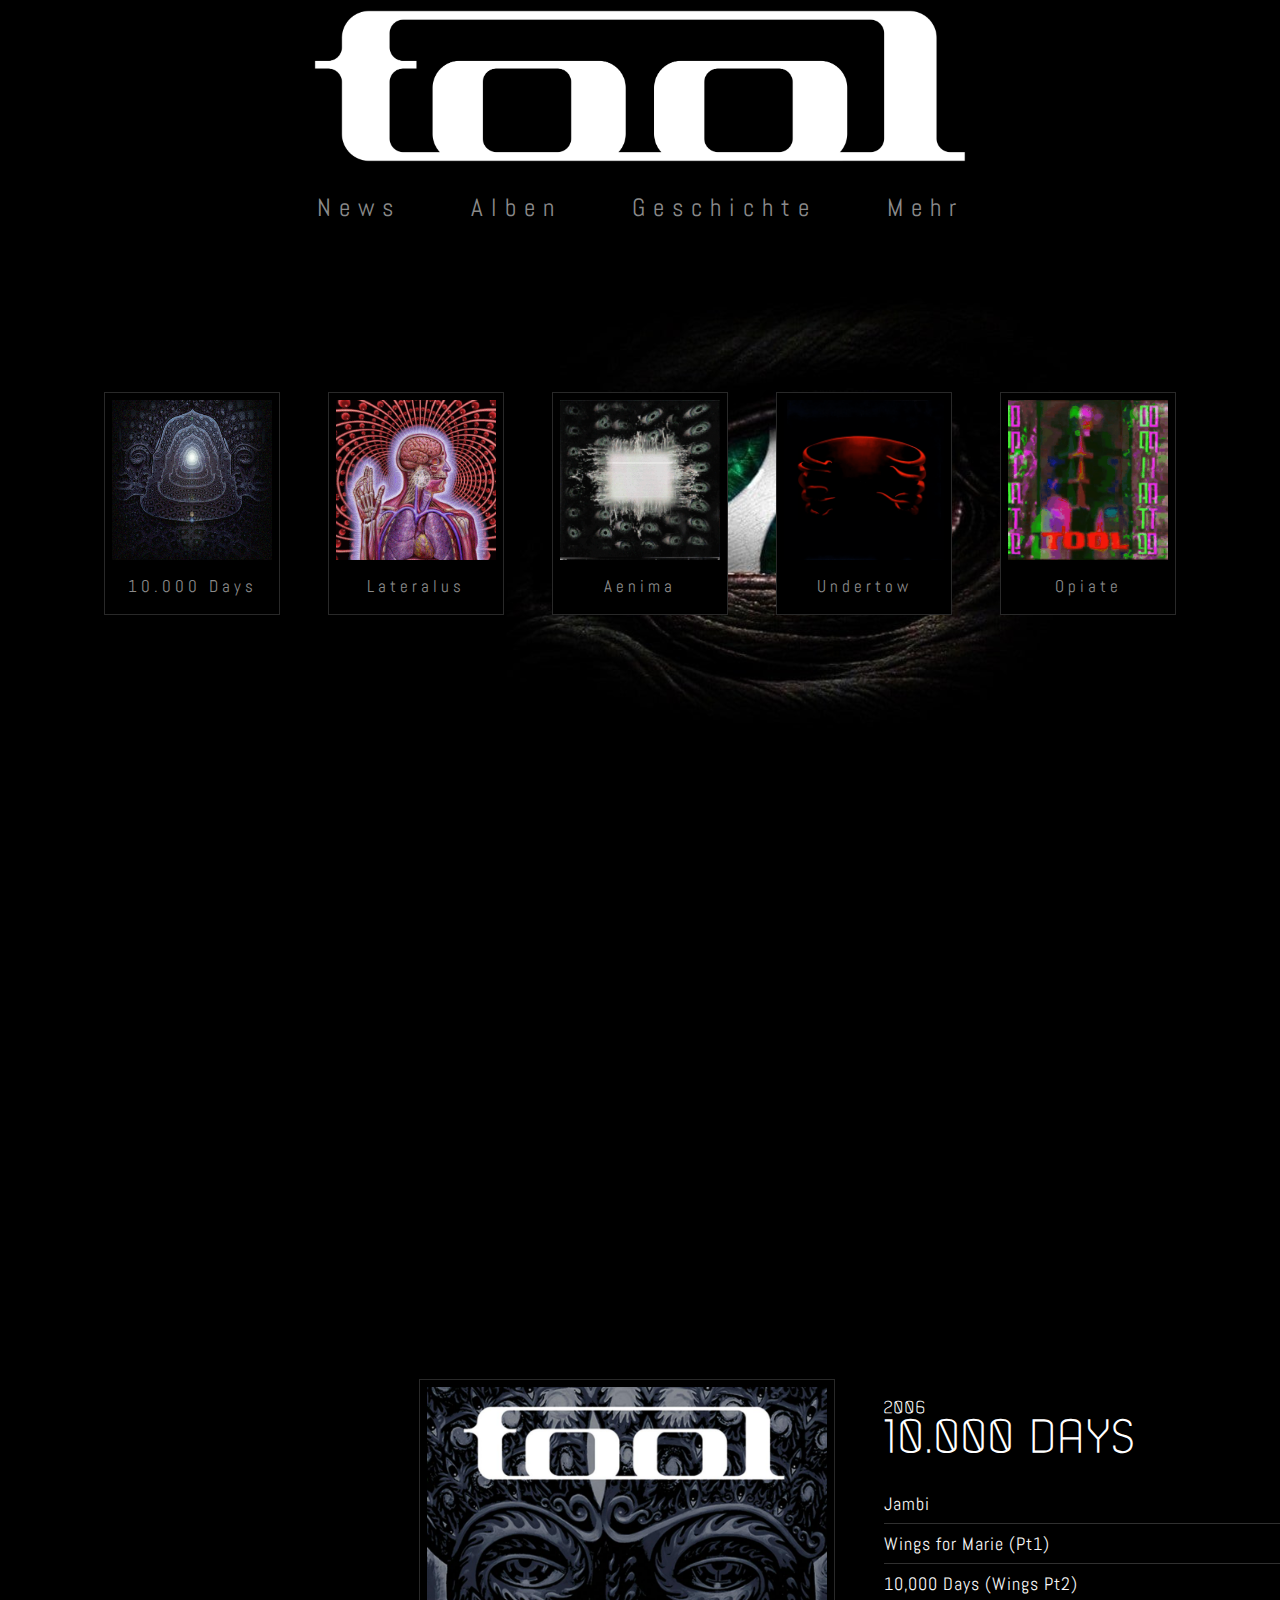
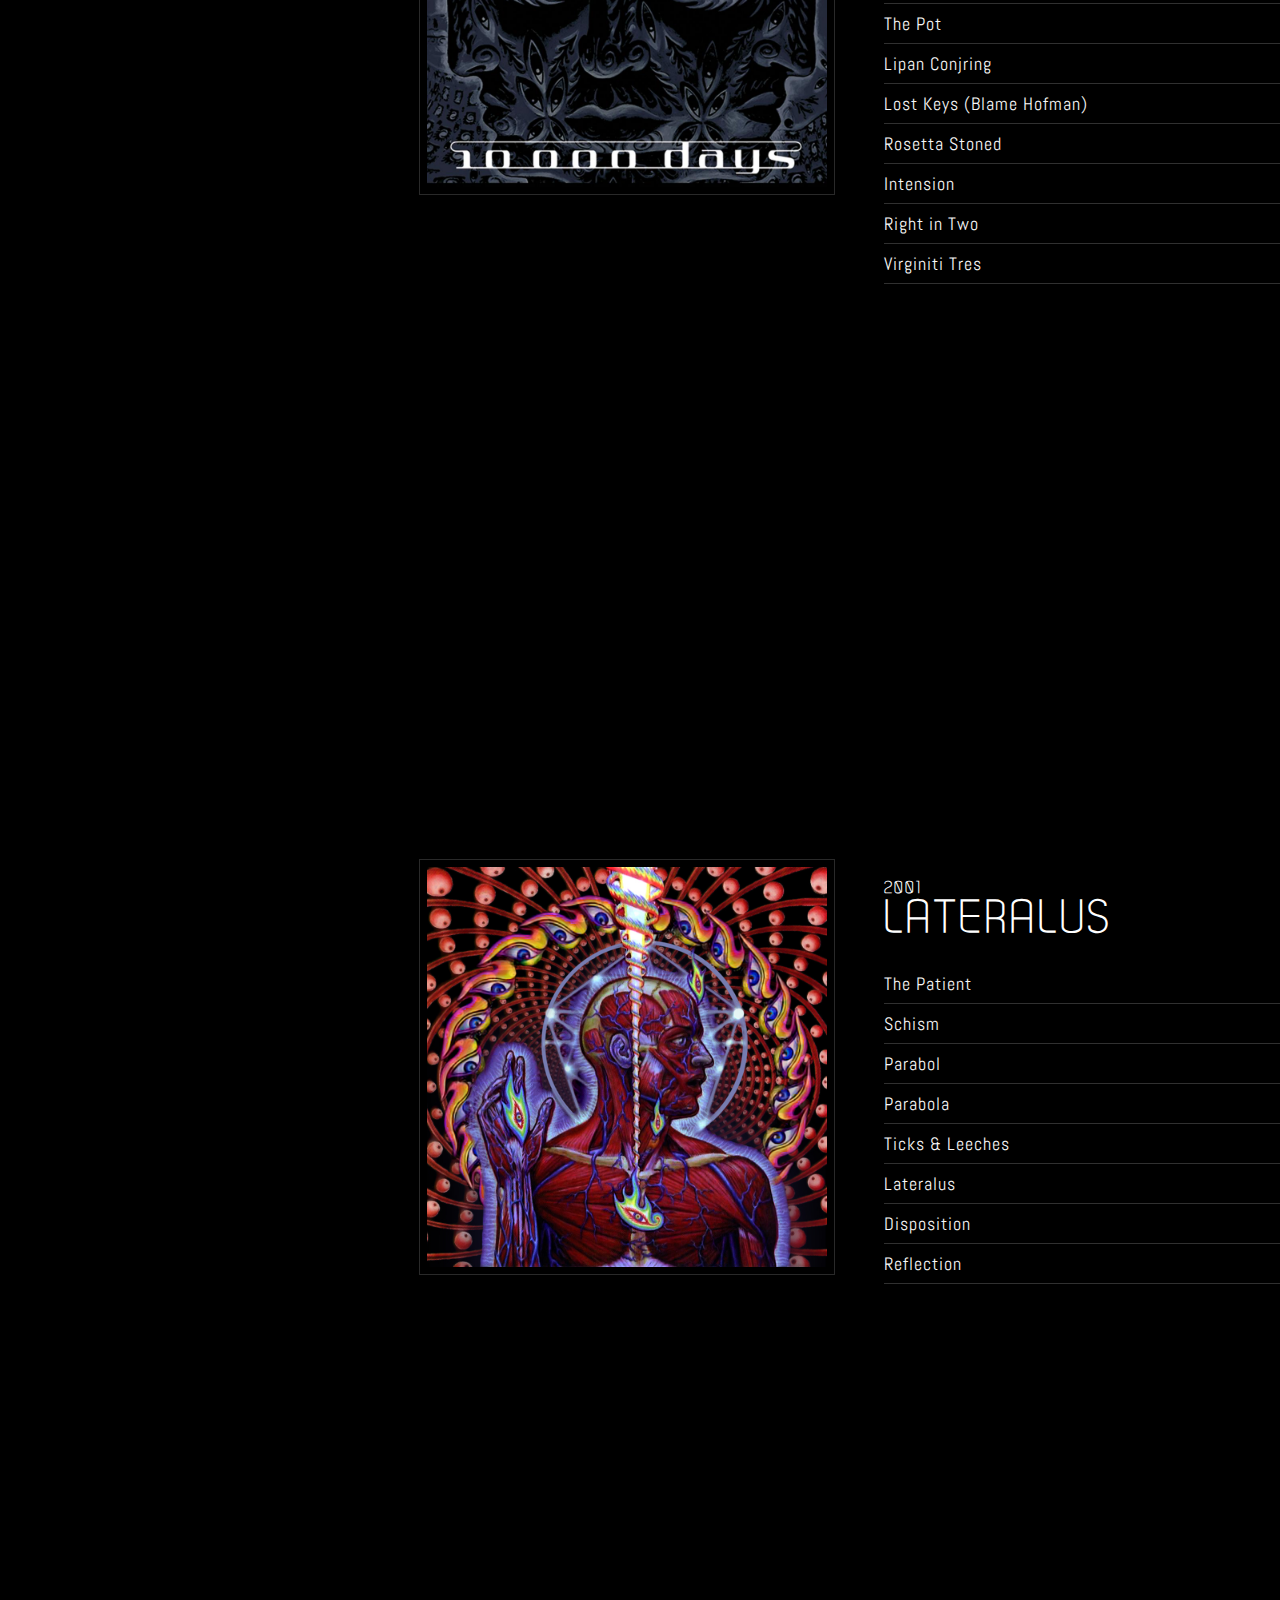
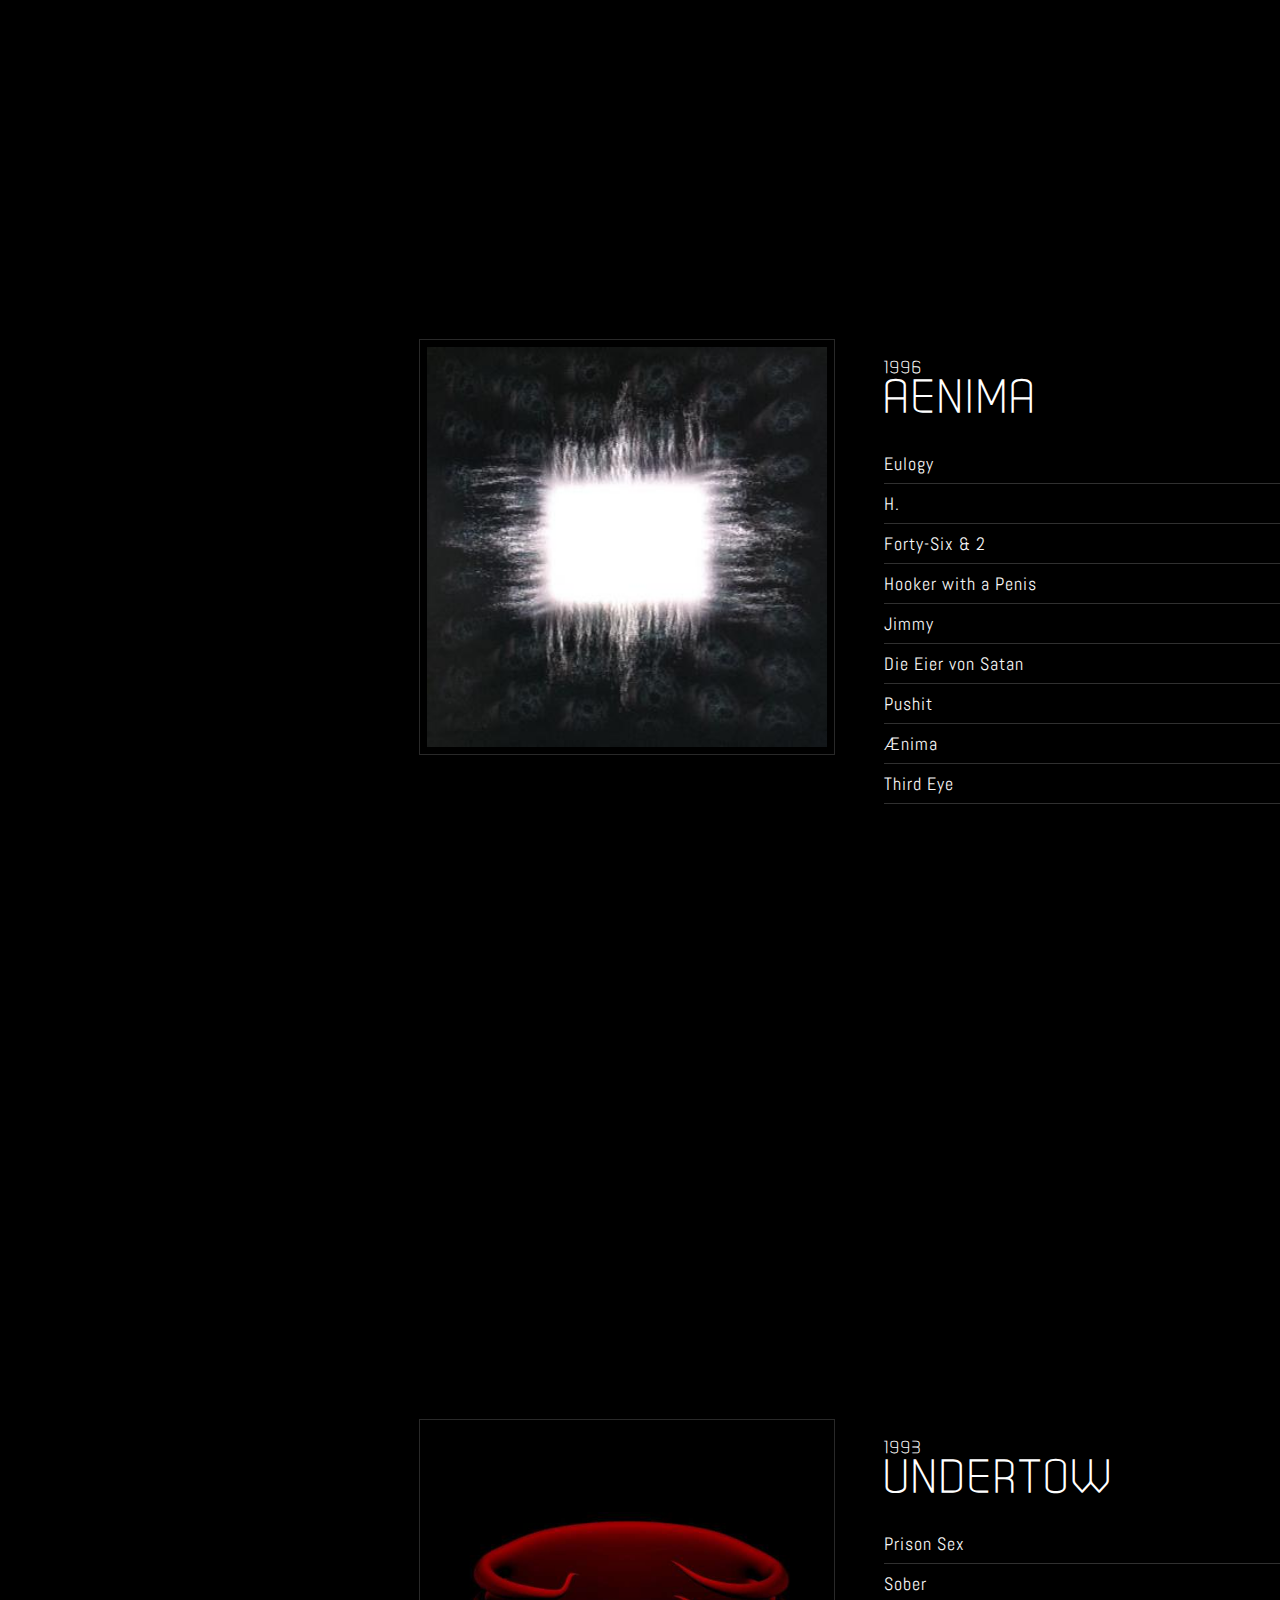
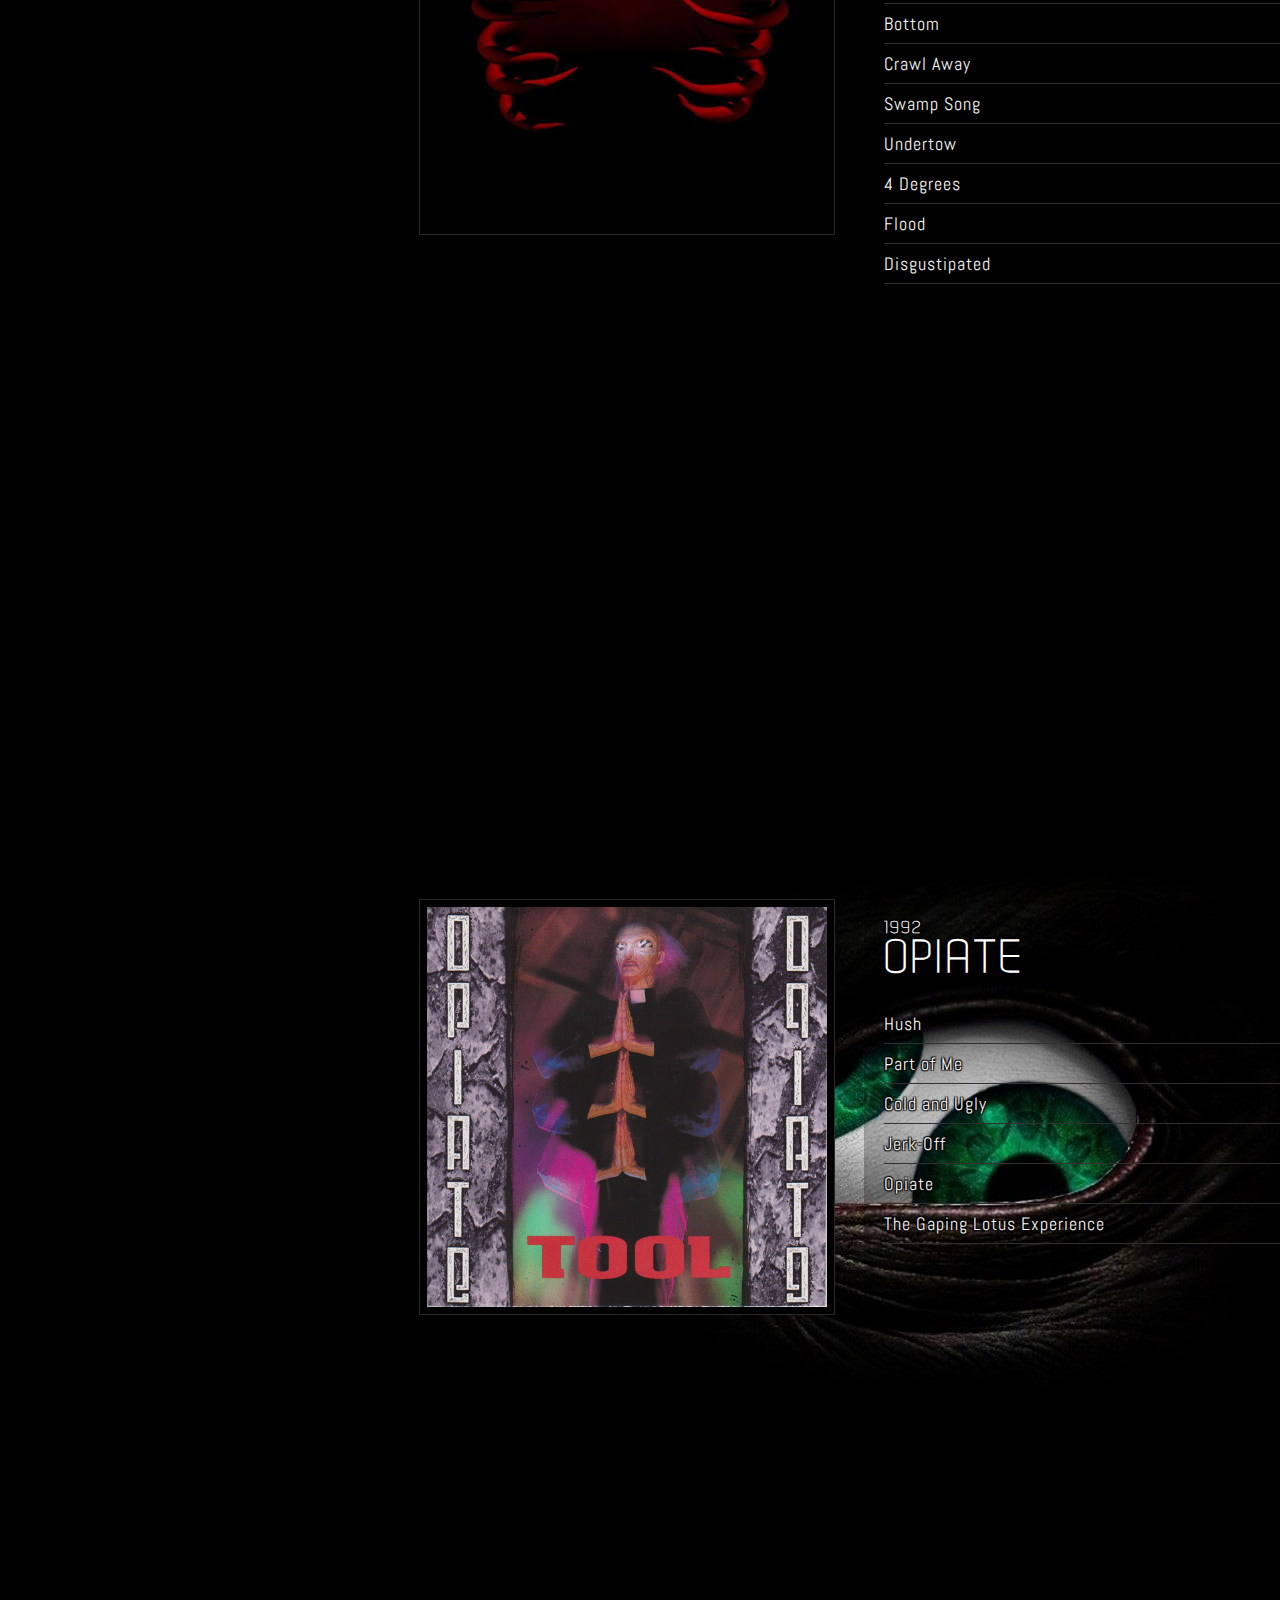
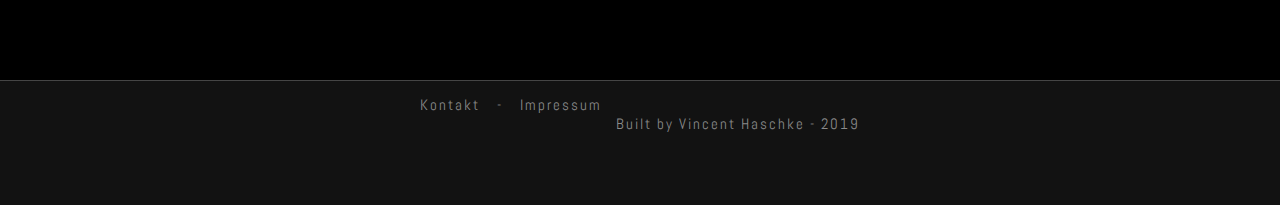
<file: index.html>
<!DOCTYPE html> 
<html>

	<head>
		<link rel="stylesheet" href="toolstylesheetAlben.css">
		<link rel="icon" type="image/png" href="icon.png">
		<link href='https://fonts.googleapis.com/css?family=Abel' rel='stylesheet'>
		<title> Tool </title>
		<style type="text/css">a {text-decoration: none}</style>
	</head>
	<body>
		<div class="parallax">
			<a href="ToolHome.html"><img src="Tool.png" id="mylogo" class="logo"></a>
			<div class="header" id="myHeader">
			<div class="flex-container-links">
				<div class="news"> 
					<a href="#">News</a> 
				</div> 
				<div class="alben"> 
					<a href="ToolAlben.html">Alben</a> 
				</div>
				<div class="geschichte"> 
					<a href="#">Geschichte</a> 
				</div>
				<div class="mehr"> 
					<a href="ToolMehr.html">Mehr</a> 
				</div>
			</div>
			</div>
		
		<div class="flex-container-alben">
			<div class="10000days">
				<div class="cover">
					<a href="#10anker"><img src="10000daysgif.gif" width="160px" height="160px"></a>
					<br><a href="#10anker">10.000 Days</a>
				</div> 
			</div>
			
			<div class="lateralus">
				<div class="cover">
					<a href="#lateralusanker"><img src="lateralusgif.gif" width="160px" height="160px"></a>
					<br><a href="#lateralusanker" >Lateralus</a>
				</div>
			</div> 
			
			<div class="aenima">
				<div class="cover">
					<a href="#aenimaanker"><img src="aenimagif.gif" width="160px" height="160px"></a>
					<br><a href="#aenimaanker" >Aenima</a> 
				</div>
			</div>
			
			<div class="undertow">
				<div class="cover">
					<a href="#undertowanker"><img src="undertowgif.gif" width="160px" height="160px"></a>
					<br><a href="#undertowanker" >Undertow</a> 
				</div>
			</div>
			
			<div class="opiate"> 
				<div class="cover">
					<a href="#opiateanker"><img src="opiategif.gif" width="160px" height="160px"></a>
					<br><a href="#opiateanker" >Opiate</a>
				</div>
			</div>
		</div>
	</div>
	<div class="parallax2">
		<a name="10anker"></a>
		<div class="flex">
			<div class="cover2">
				<img src="10000dayscover.jpg" width="400px" height="400px">
			</div>
			<div class="textbg">
			<div class="text">
				<div class="datum">
					2006
				</div>
				<div class="album">
					<h1> 10.000&nbsp;DAYS </h1>
				</div>
				<div class="lieder">
					<ul>
						<li> Jambi </li>
						<li> Wings for Marie (Pt1) </li>
						<li> 10,000 Days (Wings Pt2) </li>
						<li> The Pot </li>
						<li> Lipan Conjring </li>
						<li> Lost Keys (Blame Hofman) </li>
						<li> Rosetta Stoned </li>
						<li> Intension </li>
						<li> Right in Two </li>
						<li> Virginiti Tres </li>
					</ul>
				</div>
			</div> 
			</div>
		</div>
	</div>
	<div class="parallax3">
	<a name="lateralusanker"></a>
		<div class="flex2">
			<div class="cover2">
				<img src="lateraluscover.jpg" width="400px" height="400px">
			</div>
			<div class="textbg">
			<div class="text">
				<div class="datum">
					2001
				</div>
				<div class="album">
					<h1> LATERALUS </h1>
				</div>
				<div class="lieder">
					<ul>
						<li> The Patient </li>
						<li> Schism </li>
						<li> Parabol </li>
						<li> Parabola </li>
						<li> Ticks &amp; Leeches  </li>
						<li> Lateralus </li>
						<li> Disposition </li>
						<li> Reflection </li>
					</ul>
				</div>
			</div> 
			</div>
		</div>
	</div>
	<div class="parallax4">
	<a name="aenimaanker"></a>
		<div class="flex3">
			<div class="cover2">
				<img src="aenimacover.jpg" width="400px" height="400px">
			</div>
			<div class="textbg">
			<div class="text">
				<div class="datum">
					1996
				</div>
				<div class="album">
					<h1> AENIMA </h1>
				</div>
				<div class="lieder">
					<ul>
						<li> Eulogy </li>
						<li> H. </li>
						<li> Forty-Six & 2 </li>
						<li> Hooker with a Penis </li>
						<li> Jimmy </li>
						<li> Die Eier von Satan </li>
						<li> Pushit </li>
						<li> &AElig;nima </li>
						<li> Third Eye </li>
					</ul>
				</div>
			</div> 
			</div>
		</div>
		</div>
		<div class="parallax5">
		<a name="undertowanker"></a>
			<div class="flex4">
				<div class="cover2">
					<img src="undertowcover.jpg" width="400px" height="400px">
				</div>
				<div class="textbg">
				<div class="text">
					<div class="datum">
						1993
					</div>
					<div class="album">
						<h1> UNDERTOW </h1>
					</div>
					<div class="lieder">
						<ul>
							<li> Prison Sex </li>
							<li> Sober </li>
							<li> Bottom </li>
							<li> Crawl Away </li>
							<li> Swamp Song </li>
							<li> Undertow </li>
							<li> 4 Degrees </li>
							<li> Flood </li>
							<li> Disgustipated </li>
						</ul>
					</div>
				</div> 
				</div>
			</div>
		</div>
		<div class="parallax6">
		<a name="opiateanker"></a>
			<div class="flex5">
				<div class="cover2">
					<img src="opiatecover.jpg" width="400px" height="400px">
				</div>
				<div class="textbg">
				<div class="text">
					<div class="datum">
						1992
					</div>
					<div class="album">
						<h1> OPIATE </h1>
					</div>
					<div class="lieder">
						<ul>
							<li> Hush </li>
							<li> Part of Me </li>
							<li> Cold and Ugly </li>
							<li> Jerk-Off </li>
							<li> Opiate </li>
							<li> The Gaping Lotus Experience </li>
						</ul>
					</div>
				</div> 
				</div>
			</div>
		</div>
		<div class="allfooter">
			<div class="footerline"></div>
			<div class="footer">
				<div class="footer">
					<div class="kontakt">
						<a href="ToolKontakt.html">Kontakt </a>
					</div>
					<div class="strich">
						-
					</div>
					<div class="impressum">
						<a href="ToolImpressum.html">Impressum </a>
					</div>
					<div class="name">
						<a href="https://innochange.atlassian.net/people/5d1f0ea9b591b80c1e31fd4b">Built by Vincent Haschke - 2019  </a>
					</div>
				</div>
			</div>
		</div>
		<script src="stickyheader.js"></script>
	</body>
</html>
</file>
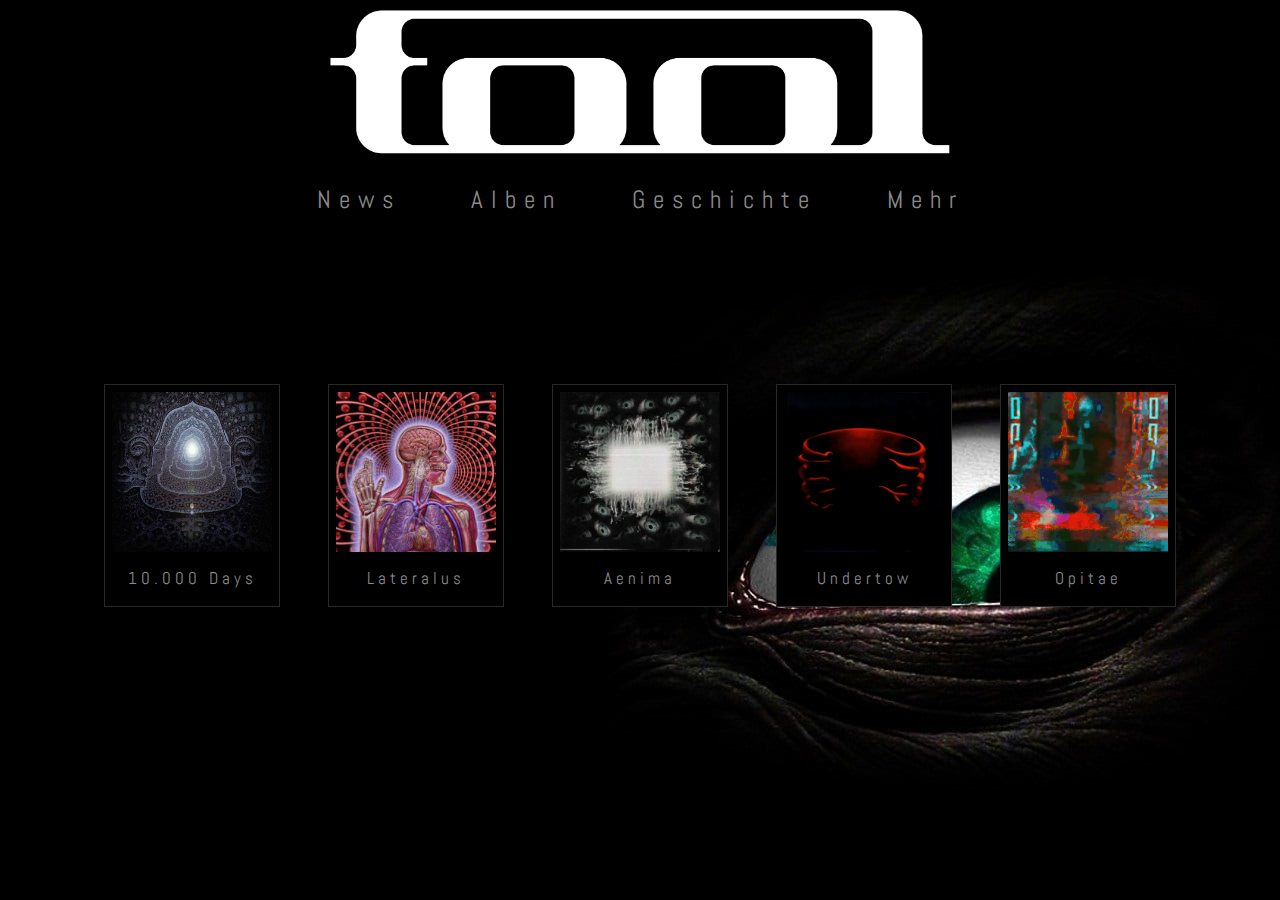
<file: Tool.html>
<!DOCTYPE html> 
<html>

	<head>
		<link rel="stylesheet" href="toolstylesheet.css">
		<link href='https://fonts.googleapis.com/css?family=Abel' rel='stylesheet'>
		<title> Tool </title>
		<style type="text/css">a {text-decoration: none}</style>
	</head>
	<body>
	
		<img src="Tool.png" class="Logo" width="50%" height="50%" >
		<div class="flex-container-links">
			<div class="news"> 
				<a href="news">News</a> 
			</div> 
			<div class="alben"> 
				<a href="alben">Alben</a> 
			</div>
			<div class="geschichte"> 
				<a href="geschichte">Geschichte</a> 
			</div>
			<div class="mehr"> 
				<a href="mehr">Mehr</a> 
			</div>
		</div>
		
		<div class="flex-container-alben">
			<div class="10000days">
				<div class="cover">
					<img src="10000daysgif.gif" width="160px" height="160px">
					<br><a href="undertow">10.000 Days</a>
				</div> 
			</div>
			
			<div class="lateralus">
				<div class="cover">
					<img src="lateralusgif.gif" width="160px" height="160px">
					<br><a href="undertow" >Lateralus</a>
				</div>
			</div> 
			
			<div class="aenima">
				<div class="cover">
					<img src="aenimagif.gif" width="160px" height="160px">
					<br><a href="undertow" >Aenima</a> 
				</div>
			</div>
			
			<div class="undertow">
				<div class="cover">
					<img src="undertowgif.gif" width="160px" height="160px">
					<br><a href="undertow" >Undertow</a> 
				</div>
			</div>
			
			<div class="opiate"> 
				<div class="cover">
					<img src="opiategif.gif" width="160px" height="160px">
					<br><a href="opiate" >Opitae</a>
				</div>
			</div>
		</div>
	</body>
</html>
</file>
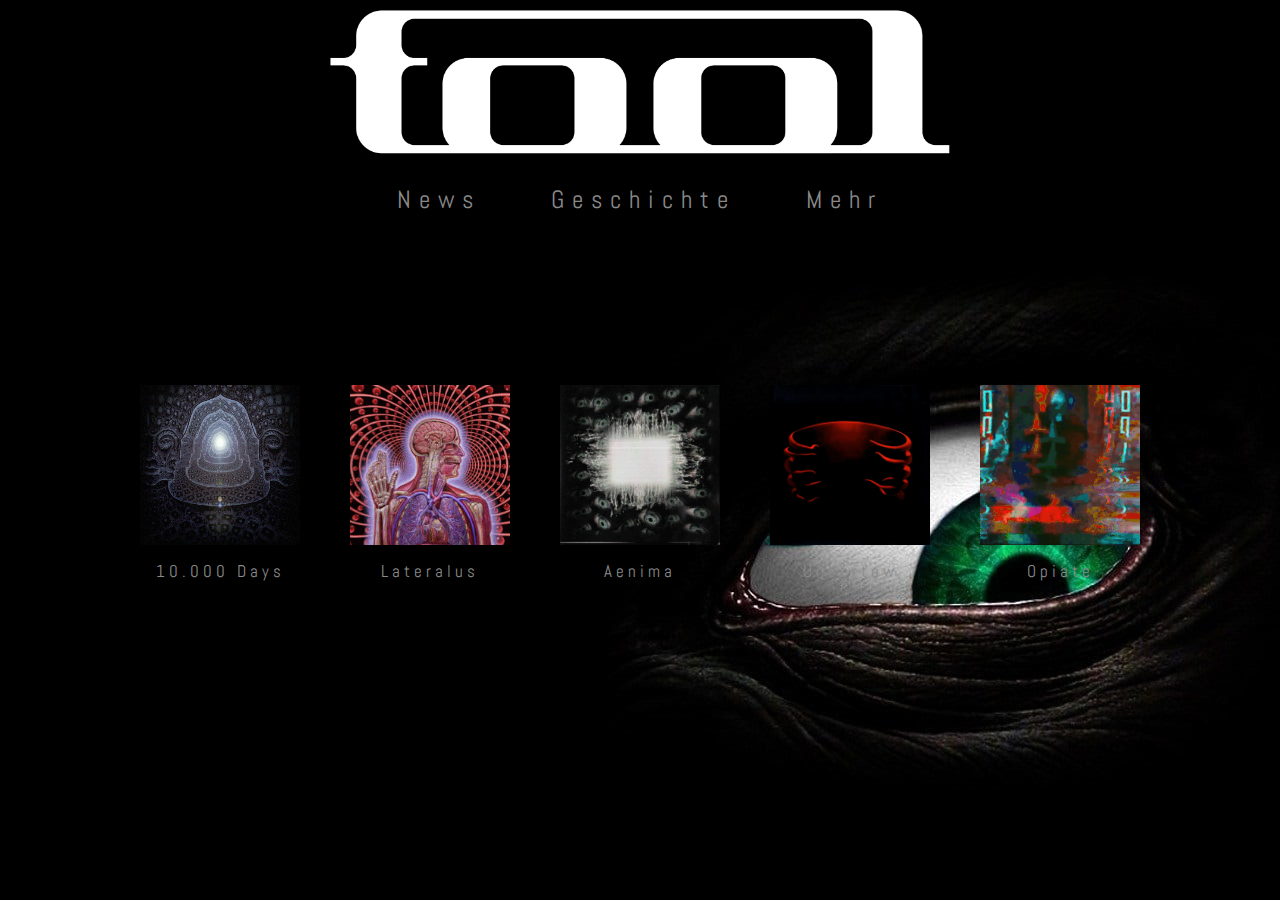
<file: Tool2.html>
<!DOCTYPE html> 
<html>

	<head>
		<link rel="stylesheet" href="toolstylesheet.css">
		<link href='https://fonts.googleapis.com/css?family=Abel' rel='stylesheet'>
		<title> Tool </title>
		<style type="text/css">a {text-decoration: none}</style>
	</head>
	<body>
	
		<img src="Tool.png" class="Logo" width="50%" height="50%" >
		<div class="flex-container-links">
			<div class="news"> 
				<a href="news" style="color: #8a8a8a">News</a> 
			</div> 
			<div class="geschichte"> 
				<a href="geschichte" style="color: #8a8a8a">Geschichte</a> 
			</div>
			<div class="mehr"> 
				<a href="mehr" style="color: #8a8a8a">Mehr</a> 
			</div>
		</div>
		
		<div class="flex-container-alben">
			<div class="10000days">
				<img src="10000daysgif.gif" width="160px" height="160px"><br> 
				<a href="10000days" style="color: #8a8a8a">10.000 Days</a> 
			</div>
			
			<div class="lateralus">
				<img src="lateralusgif.gif" width="160px" height="160px"><br> 
				<a href="lateralus" style="color: #8a8a8a">Lateralus</a> 
			</div> 
			
			<div class="aenima">
				<img src="aenimagif.gif" width="160px" height="160px"><br>
				<a href="aenima" style="color: #8a8a8a">Aenima</a> 
			</div>
			
			<div class="undertow">
				<div class="Cover">
					<img src="undertowgif.gif" width="160px" height="160px"> 
				</div>
				<a href="undertow" style="color: #8a8a8a">Undertow</a> 
			</div>
			
			<div class="opiate"> 
				
				<img src="opiategif.gif" width="160px" height="160px"><br> 
				<a href="opiate" style="color: #8a8a8a">Opiate</a>
			</div>
		</div>
	</body>
</html>
</file>
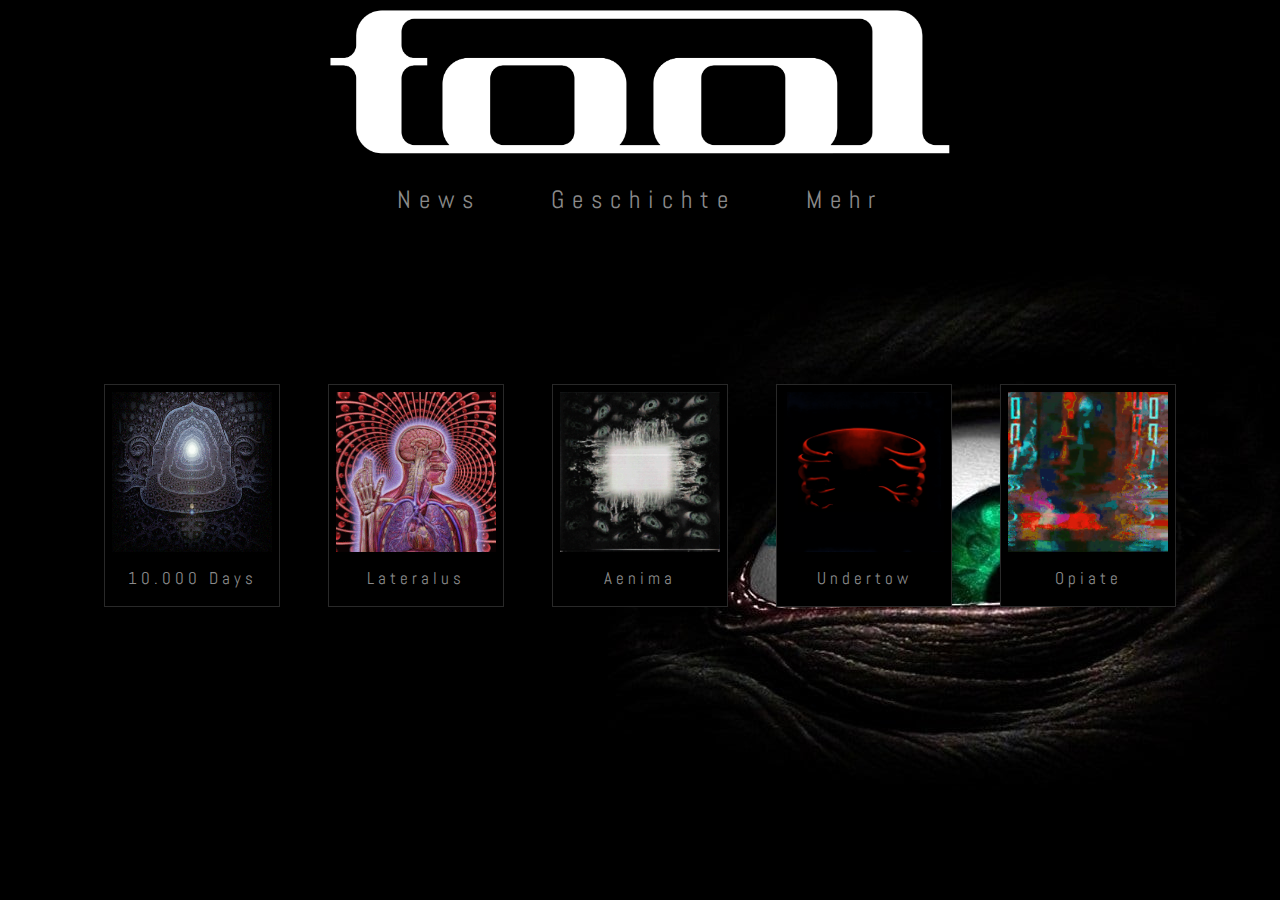
<file: Tool3.html>
<!DOCTYPE html> 
<html>

	<head>
		<link rel="stylesheet" href="toolstylesheet.css">
		<link href='https://fonts.googleapis.com/css?family=Abel' rel='stylesheet'>
		<title> Tool </title>
		<style type="text/css">a {text-decoration: none}</style>
	</head>
	<body>
	
		<img src="Tool.png" class="Logo" width="50%" height="50%" >
		<div class="flex-container-links">
			<div class="news"> 
				<a href="news">News</a> 
			</div> 
			<div class="geschichte"> 
				<a href="geschichte">Geschichte</a> 
			</div>
			<div class="mehr"> 
				<a href="mehr">Mehr</a> 
			</div>
		</div>
		
		<div class="flex-container-alben">
			<div class="10000days">
				<div class="cover">
					<img src="10000daysgif.gif" width="160px" height="160px">
					<br><a href="undertow">10.000 Days</a>
				</div> 
			</div>
			
			<div class="lateralus">
				<div class="cover">
					<img src="lateralusgif.gif" width="160px" height="160px">
					<br><a href="undertow" >Lateralus</a>
				</div>
			</div> 
			
			<div class="aenima">
				<div class="cover">
					<img src="aenimagif.gif" width="160px" height="160px">
					<br><a href="undertow" >Aenima</a> 
				</div>
			</div>
			
			<div class="undertow">
				<div class="cover">
					<img src="undertowgif.gif" width="160px" height="160px">
					<br><a href="undertow" >Undertow</a> 
				</div>
			</div>
			
			<div class="opiate"> 
				<div class="cover">
					<img src="opiategif.gif" width="160px" height="160px">
					<br><a href="opiate" >Opiate</a>
				</div>
			</div>
		</div>
	</body>
</html>
</file>
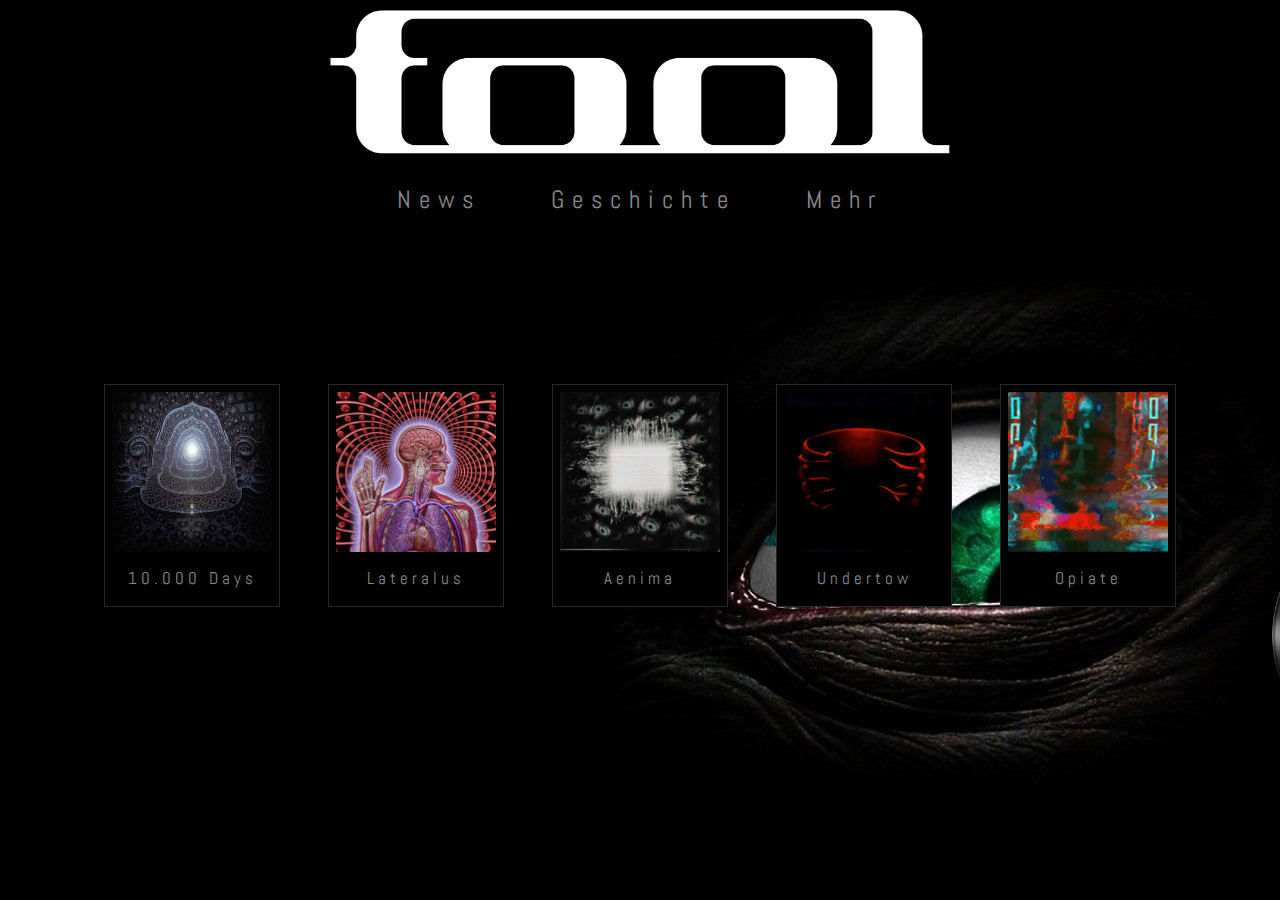
<file: Tool4.html>
<!DOCTYPE html> 
<html>

	<head>
		<link rel="stylesheet" href="toolstylesheet.css">
		<link href='https://fonts.googleapis.com/css?family=Abel' rel='stylesheet'>
		<title> Tool </title>
		<style type="text/css">a {text-decoration: none}</style>
	</head>
	<body>
	
		<img src="Tool.png" class="Logo" width="50%" height="50%" >
		<div class="flex-container-links">
			<div class="news"> 
				<a href="news">News</a> 
			</div> 
			<div class="geschichte"> 
				<a href="geschichte">Geschichte</a> 
			</div>
			<div class="mehr"> 
				<a href="mehr">Mehr</a> 
			</div>
		</div>
		
		<div class="flex-container-alben">
			<div class="10000days">
				<div class="cover">
					<img src="10000daysgif.gif" width="160px" height="160px">
					<br><a href="undertow">10.000 Days</a>
				</div> 
			</div>
			
			<div class="lateralus">
				<div class="cover">
					<img src="lateralusgif.gif" width="160px" height="160px">
					<br><a href="undertow" >Lateralus</a>
				</div>
			</div> 
			
			<div class="aenima">
				<div class="cover">
					<img src="aenimagif.gif" width="160px" height="160px">
					<br><a href="undertow" >Aenima</a> 
				</div>
			</div>
			
			<div class="undertow">
				<div class="cover">
					<img src="undertowgif.gif" width="160px" height="160px">
					<br><a href="undertow" >Undertow</a> 
				</div>
			</div>
			
			<div class="opiate"> 
				<div class="cover">
					<img src="opiategif.gif" width="160px" height="160px">
					<br><a href="opiate" >Opiate</a>
				</div>
			<div class="vinyl">
				<img src="vinyl.png" style="left: 1250px; top: 485px; position: absolute" width="300px" height="300px">
			</div>
			</div>
		</div>
	</body>
</html>
</file>
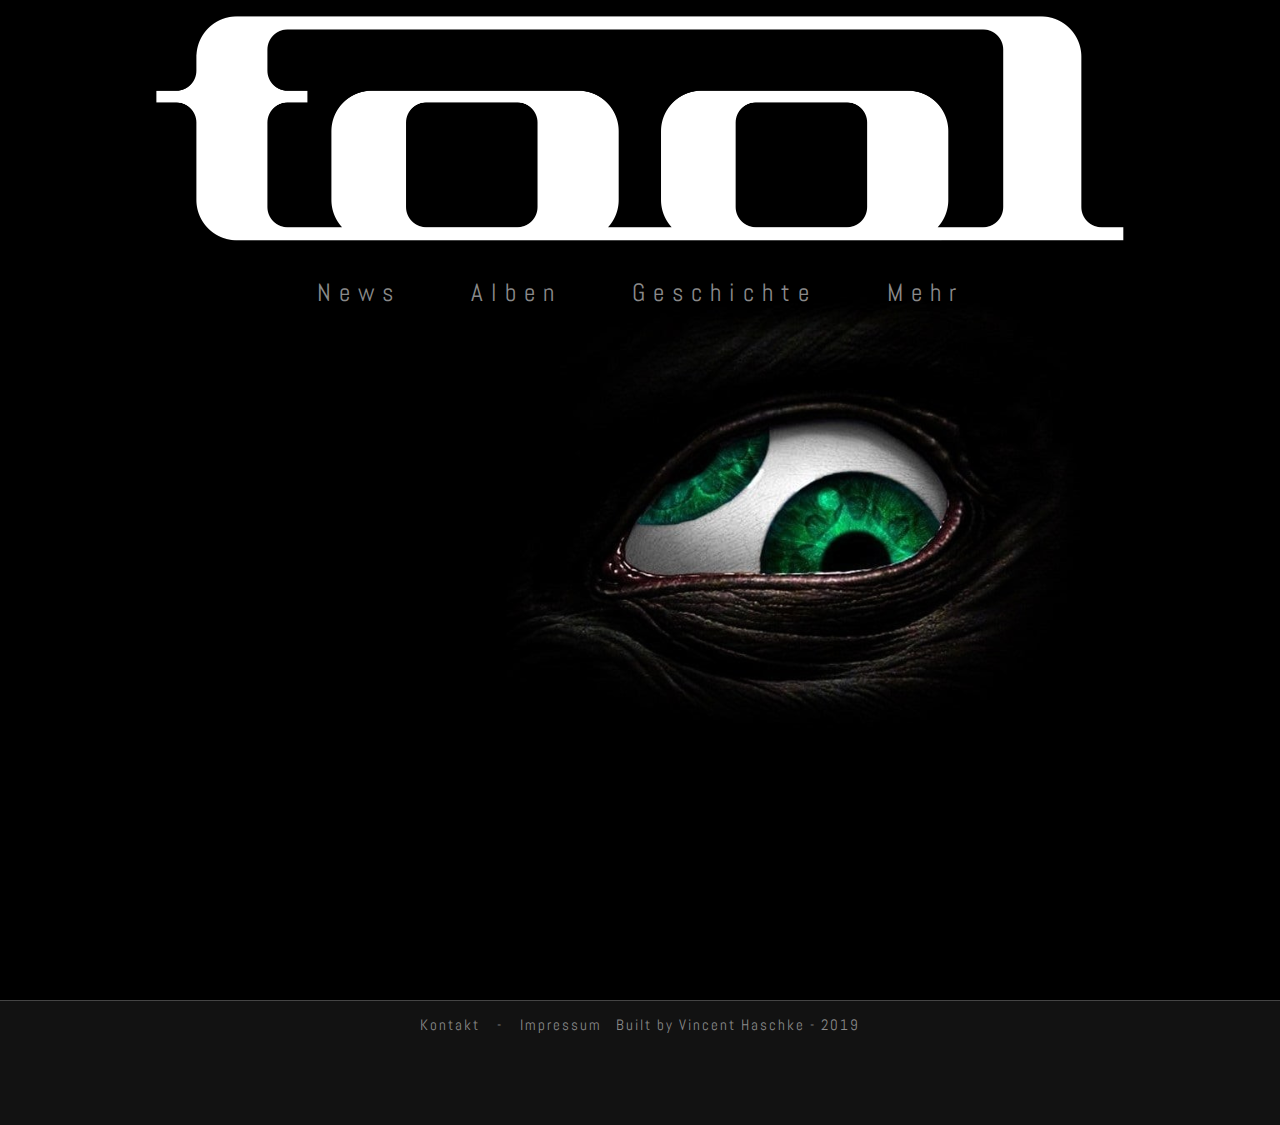
<file: ToolHome.html>
<!DOCTYPE html> 
<div class="parallax">
<html>

	<head>
		<link rel="stylesheet" href="toolstylesheet.css">
		<link rel="icon" type="image/png" href="icon.png">
		<link href='https://fonts.googleapis.com/css?family=Abel' rel='stylesheet'>
		<title> Tool </title>
		<style type="text/css">a {text-decoration: none}</style>
	</head>
	<body>
	
		<a href="ToolHome.html"> <img src="Tool.png" class="Logo" width="1000"> </a>
		<div class="flex-container-links">
			<div class="news"> 
				<a href="news">News</a> 
			</div> 
			<div class="alben"> 
				<a href="ToolAlben.html">Alben</a> 
			</div>
			<div class="geschichte"> 
				<a href="geschichte">Geschichte</a> 
			</div>
			<div class="mehr"> 
				<a href="ToolMehr.html">Mehr</a> 
			</div>
		</div>
		</div>
<div class="footerline">
</div>
<div class="footer">
	<div class="footer">
		<div class="kontakt">
			<a href="ToolKontakt.html">Kontakt </a>
		</div>
		<div class="strich">
			-
		</div>
		<div class="impressum">
			<a href="ToolImpressum.html">Impressum </a>
		</div>
		<div class="name">
			<a href="https://innochange.atlassian.net/people/5d1f0ea9b591b80c1e31fd4b">Built by Vincent Haschke - 2019  </a>
		</div>
	</div>
</div>

	</body>
</html>
</file>
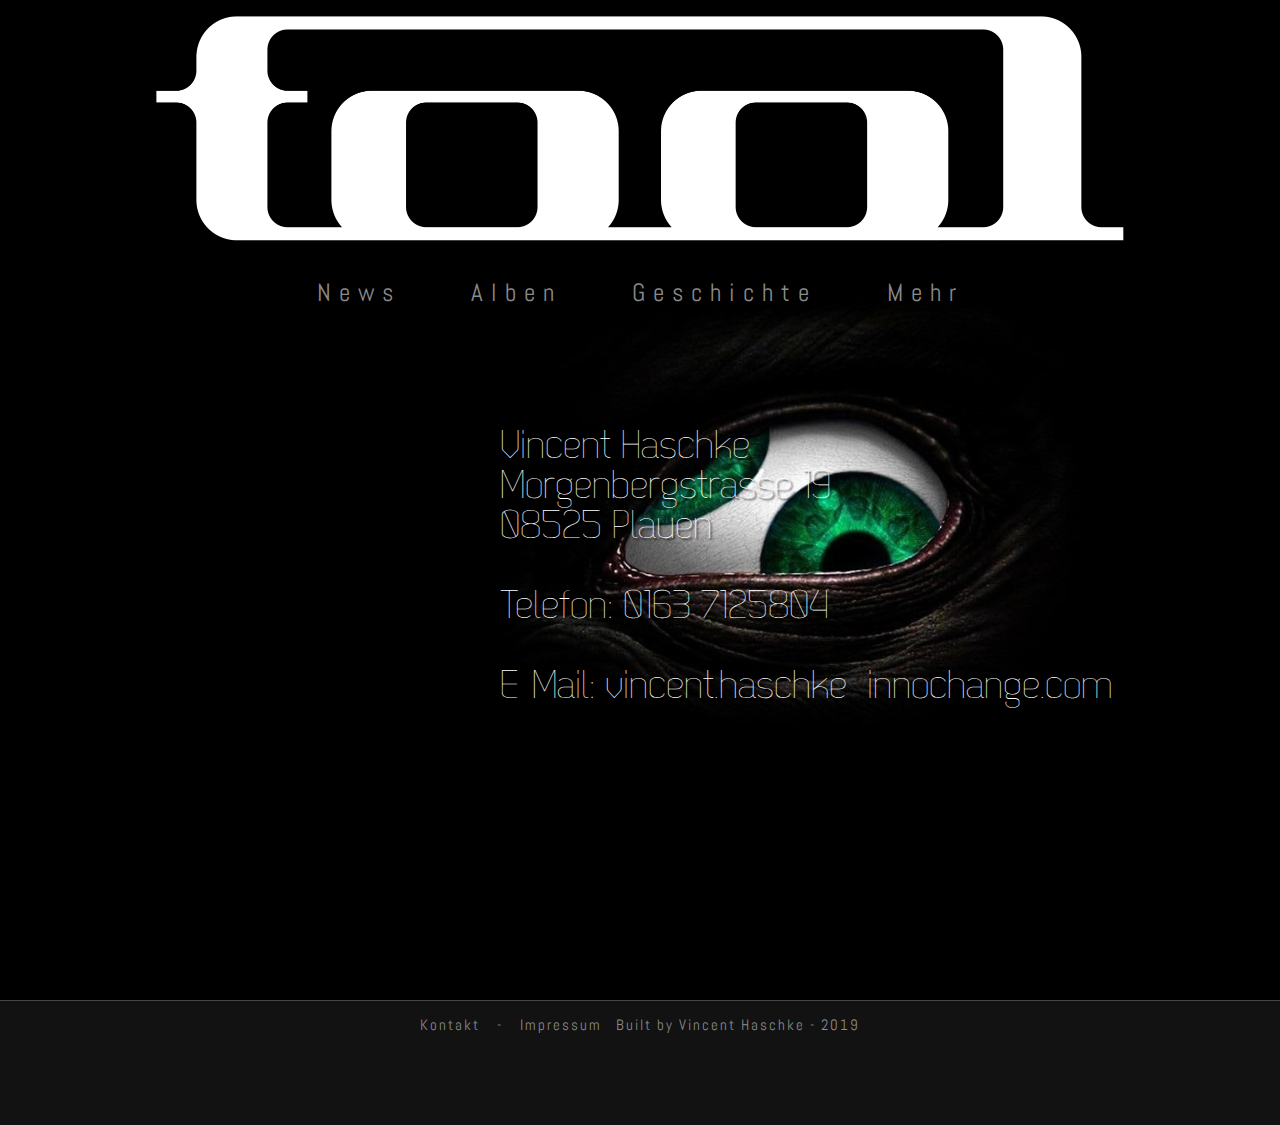
<file: ToolImpressum.html>
<!DOCTYPE html> 
<div class="parallax">
<html>

	<head>
		<link rel="stylesheet" href="toolstylesheet.css">
		<link rel="icon" type="image/png" href="icon.png">
		<link href='https://fonts.googleapis.com/css?family=Abel' rel='stylesheet'>
		<title> Tool </title>
		<style type="text/css">a {text-decoration: none}</style>
	</head>
	<body>
	
		<a href="ToolHome.html"> <img src="Tool.png" class="Logo" width="1000"> </a>
		<div class="flex-container-links">
			<div class="news"> 
				<a href="news">News</a> 
			</div> 
			<div class="alben"> 
				<a href="ToolAlben.html">Alben</a> 
			</div>
			<div class="geschichte"> 
				<a href="geschichte">Geschichte</a> 
			</div>
			<div class="mehr"> 
				<a href="ToolMehr.html">Mehr</a> 
			</div>
		</div>
		<div class="impressumtext">
		Vincent Haschke <br>
		Morgenbergstrasse 19 <br>
		08525 Plauen <br>
		<br>
		Telefon: 0163 7125804 <br>
		<br>
		E-Mail: vincent.haschke@innochange.com <br>
		<br>
		</div>
		</div>
<div class="footerline">
</div>
<div class="footer">
	<div class="footer">
		<div class="kontakt">
			<a href="ToolKontakt.html">Kontakt </a>
		</div>
		<div class="strich">
			-
		</div>
		<div class="impressum">
			<a href="ToolImpressum.html">Impressum </a>
		</div>
		<div class="name">
			<a href="https://innochange.atlassian.net/people/5d1f0ea9b591b80c1e31fd4b">Built by Vincent Haschke - 2019  </a>
		</div>
	</div>
</div>
	</body>
</html>
</file>
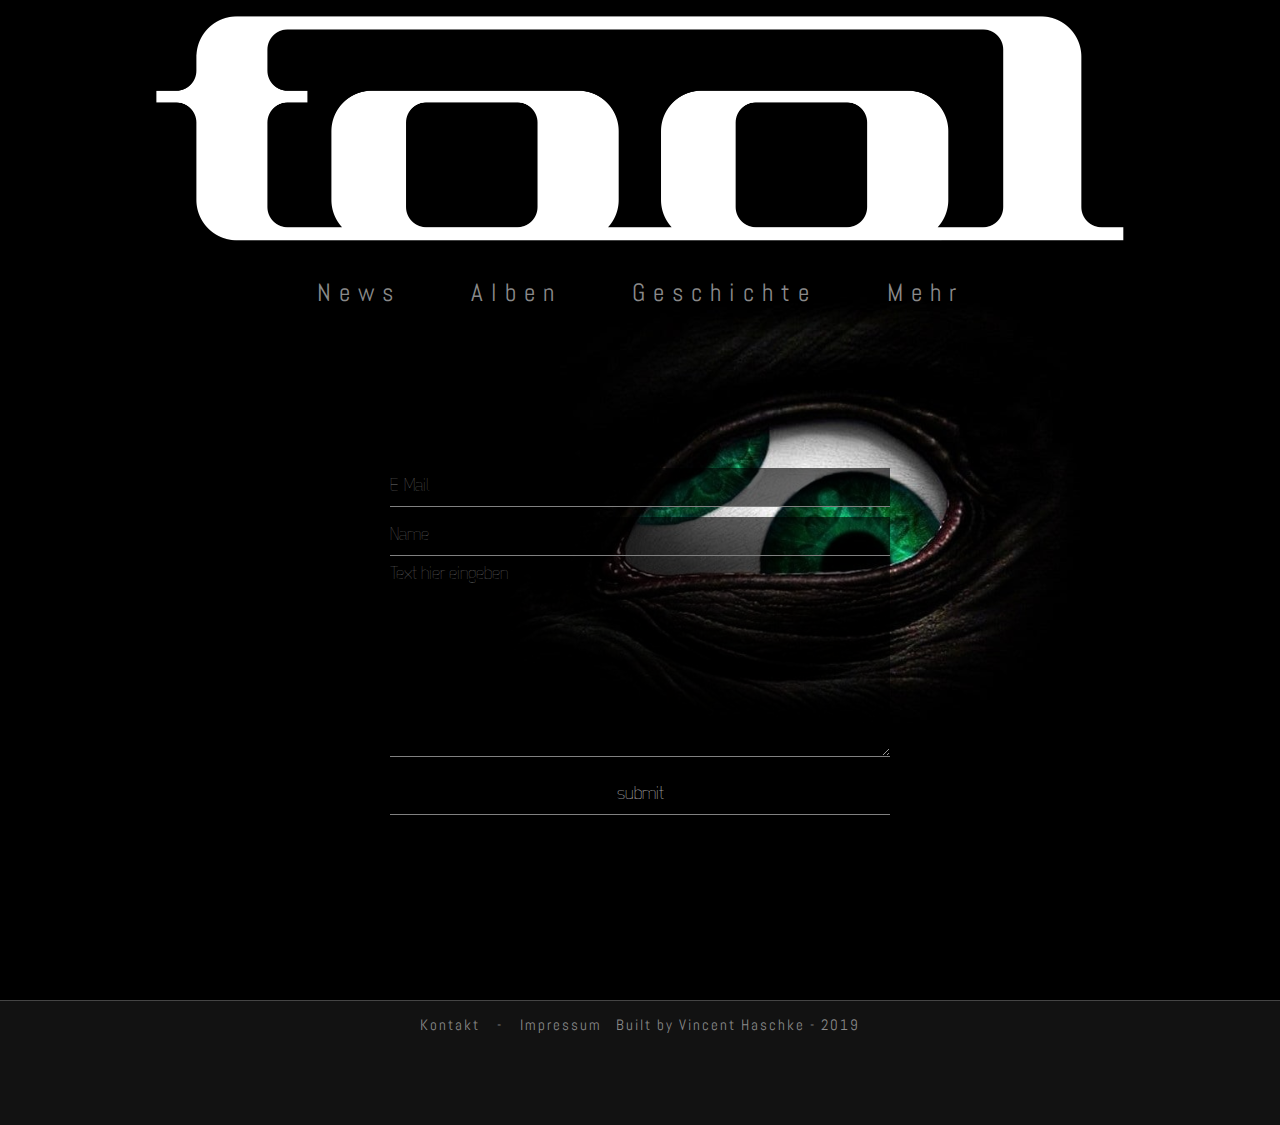
<file: ToolKontakt.html>
<!DOCTYPE html> 
<div class="parallax">
<html>

	<head>
		<link rel="stylesheet" href="toolstylesheet.css">
		<link rel="icon" type="image/png" href="icon.png">
		<link href='https://fonts.googleapis.com/css?family=Abel' rel='stylesheet'>
		<title> Tool </title>
		<style type="text/css">a {text-decoration: none}</style>
	</head>
	<body>
	
		<a href="ToolHome.html"> <img src="Tool.png" class="Logo" width="1000"> </a>
		<div class="flex-container-links">
			<div class="news"> 
				<a href="news">News</a> 
			</div> 
			<div class="alben"> 
				<a href="ToolAlben.html">Alben</a> 
			</div>
			<div class="geschichte"> 
				<a href="geschichte">Geschichte</a> 
			</div>
			<div class="mehr"> 
				<a href="ToolMehr.html">Mehr</a> 
			</div>
		</div>
			<div class="flex-container-text">
				<main>
				<div class="field">
					<form class="contact-form" action="contactform.php" method="post">
				</div>
				<div class="field">
					<input type="email" name="email" class="email" placeholder="E-Mail" >
				</div>
				<div class="field">
					<input type="text" name="name" class="email" placeholder="Name" >
				</div>
				<div class="field">
					<textarea cols="50" rows="10" class="text" name="text" placeholder="Text hier eingeben"></textarea>
				</div>
				<div class="field">
					<button type="submit" name="action" class="submit" value="0">submit</button>
				</div>
				</form>
				</main>
			</div>
		</div>

<div class="footerline">
</div>
<div class="footer">
	<div class="footer">
		<div class="kontakt">
			<a href="ToolKontakt.html">Kontakt </a>
		</div>
		<div class="strich">
			-
		</div>
		<div class="impressum">
			<a href="ToolImpressum.html">Impressum </a>
		</div>
		<div class="name">
			<a href="https://innochange.atlassian.net/people/5d1f0ea9b591b80c1e31fd4b">Built by Vincent Haschke - 2019  </a>
		</div>
	</div>
</div>

	</body>
</html>
</file>
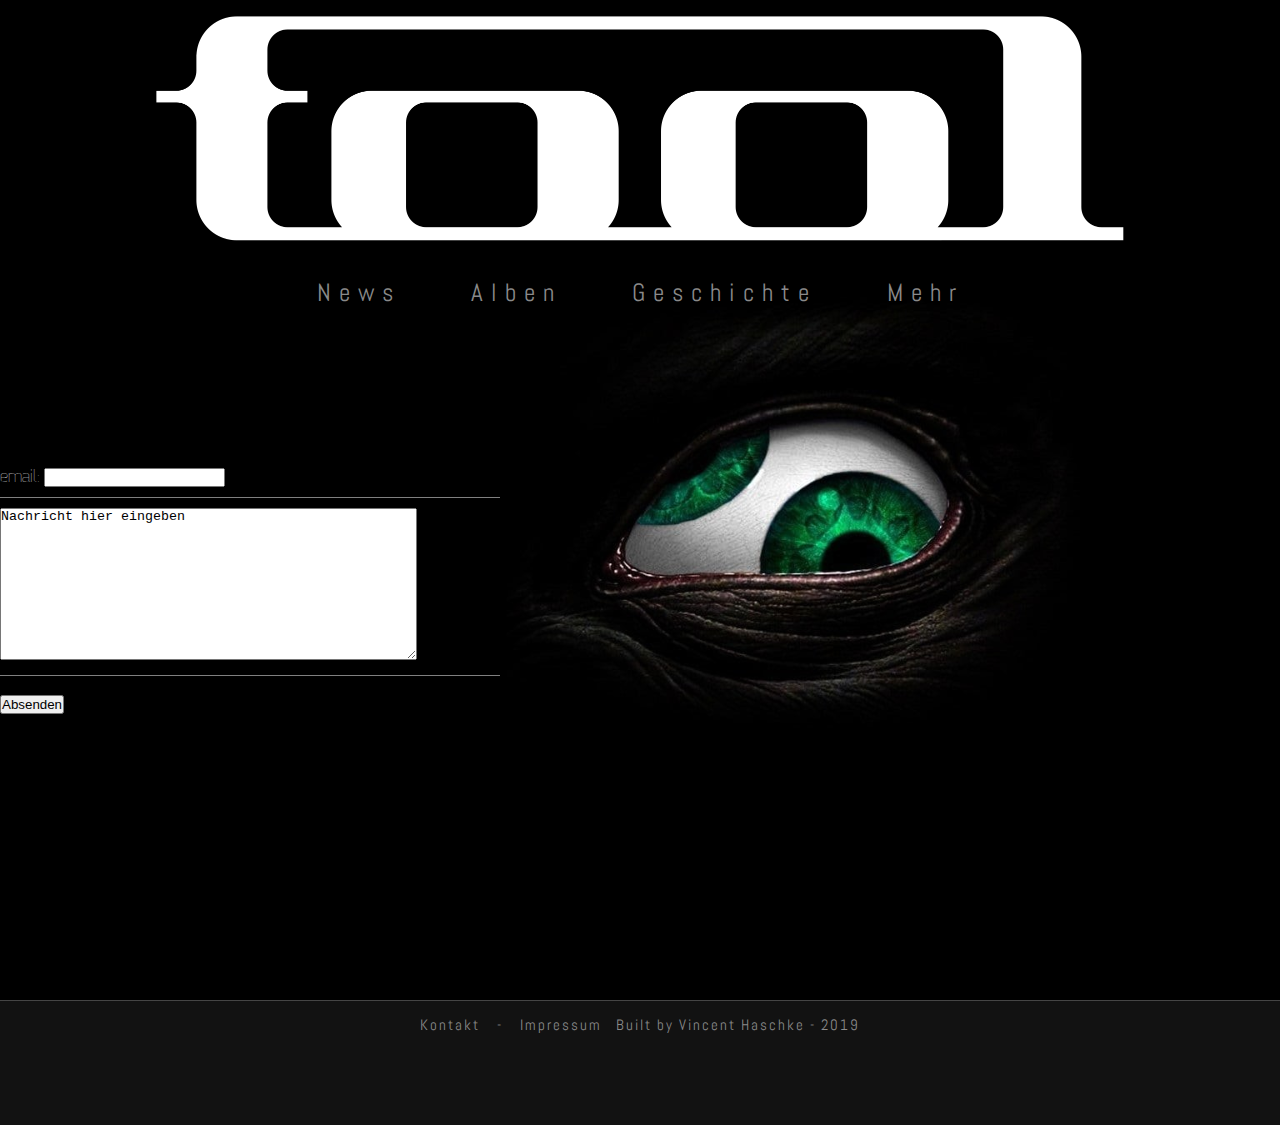
<file: ToolMehr.html>
<!DOCTYPE html> 
<div class="parallax">
<html>
	<head>
		<link rel="stylesheet" href="toolstylesheet.css">
		<link rel="icon" type="image/png" href="icon.png">
		<link href='https://fonts.googleapis.com/css?family=Abel' rel='stylesheet'>
		<title> Tool </title>
		<style type="text/css">a {text-decoration: none}</style>
	</head>
	<body>
		<a href="ToolHome.html"> <img src="Tool.png" class="Logo" width="1000"> </a>
		<div class="flex-container-links">
			<div class="news"> 
				<a href="news">News</a> 
			</div> 
			<div class="alben"> 
				<a href="ToolAlben.html">Alben</a> 
			</div>
			<div class="geschichte"> 
				<a href="geschichte">Geschichte</a> 
			</div>
			<div class="mehr"> 
				<a href="ToolMehr.html">Mehr</a> 
			</div>
		</div>
		
		<div class="flex-container-text">
			<div class="email">
				<form>
					<label>email: 
						<input type="email" name="email">
					</label>
				</form>
			</div>
			
			<div class="text">
				<textarea cols="50" rows="10">Nachricht hier eingeben</textarea>
			</div>
			<div class="absenden">
				<button type="submit" name="action" value="0">Absenden</button>
			</div>
		</div>
	</body>
</html>
</div>
<div class="footerline">
</div>
<div class="footer">
	<div class="footer">
		<div class="kontakt">
			<a href="ToolKontakt.html">Kontakt </a>
		</div>
		<div class="strich">
			-
		</div>
		<div class="impressum">
			<a href="impressum">Impressum </a>
		</div>
		<div class="name">
			<a href="https://innochange.atlassian.net/people/5d1f0ea9b591b80c1e31fd4b">Built by Vincent Haschke - 2019  </a>
		</div>
	</div>
</div>
</file>
<file: toolstylesheetAlben.css>
.logo {
  display: block;
  margin-left: auto;
  margin-right: auto;
  filter: invert(1) drop-shadow(5px 5px 3px rgba(0,0,0,0.7));
  width: 52.5%;
  padding-bottom: 20px;
}

.header {
 z-index:10;
}

.sticky {
  position: fixed;
  top: 0;
  width: 100%;
  padding-top: 20px;
  padding-bottom: 10px;
  background-color:rgba(0, 0, 0, 0.50);
}

.flex-container-links {
 display:flex;
 justify-content: center;
 letter-spacing: 8px;
}

.news {
 font-size: 25px;
 font-family: 'Abel';
 
}

.geschichte {
 padding-right: 70px;
 padding-left: 70px;
 font-size: 25px;
 font-family: 'Abel';
 color: #000000;
 
}

.alben {
 font-size: 25px;
 font-family: 'Abel';
 padding-left: 70px;
}

.mehr {
 font-size: 25px;
 font-family: 'Abel';
}

.flex-container-alben {
 padding-top: 170px;
 display:flex;
 justify-content: center;
 text-align: center;
 font-size: 17px;
 color: #8a8a8a;
 font-family: 'Abel';
 letter-spacing: 4px;
}

a {
 color: #8a8a8a;
}

.10000days {
}

.lateralus {
 padding-left: 50px;
}

.aenima {
 padding-left: 50px;
 padding-right: 50px;
}

.undertow {
 padding-right: 50px;
}

.opiate {

}

html {
 background:url(background2.jpg);
}

.cover {
 width: 160px;
 padding-bottom: 10px;
 border: 7px solid #000000;
 outline: 1px solid #292929;
 background-color: black;
}

.cover2 {
 width: 400px;
 height: 400px;
 border: 7px solid #000000;
 outline: 1px solid #292929;
 font-size: 35px;
 color: #8a8a8a;
 font-family: 'Abel';
 letter-spacing: 6px;
 float: left;
 margin-right: 30px;
}

.flex {
 display: flex;
 position:absolute;
 top: 1380px;
 left: 420px;
}

.flex2 {
 display: flex;
 position:absolute;
 top: 2460px;
 left: 420px;
}

.flex3 {
 display: flex;
 position:absolute;
 top: 3540px;
 left: 420px;
}

.flex4 {
  display: flex;
 position:absolute;
 top: 4620px;
 left: 420px;
}

.flex5 {
 display: flex;
 position:absolute;
 top: 5700px;
 left: 420px;
}


.lieder li {
 border-bottom: 1px solid;
 width: 700px;
 font-family: Helvetica Neue,Helvetica,Arial,sans-serif;
 color: #f7f7f7;
    text-shadow:  1px  1px 1px black,
                  1px -1px 1px black,
                 -1px  1px 1px black,
                 -1px -1px 1px black;
 font-size: 18px;
 border-bottom-color: #303030;
 padding-bottom: 8px;
 padding-top: 8px;
 width: 500px;
 font-family: 'Abel';
  letter-spacing: 1px;
}

.album {
  color: white;
  font-size: 23px;
  font-family: Dekar;
  margin-bottom: 20px;
    letter-spacing: 4px;
  text-shadow:  1px  1px 1px black,
                  1px -1px 1px black,
                 -1px  1px 1px black,
                 -1px -1px 1px black;
}

.datum {
 color: white;
 font-size: 17px;
 font-family: Dekar;
 font-weight: 600;
   letter-spacing: 2px;
   text-shadow:  1px  1px 1px black,
                  1px -1px 1px black,
                 -1px  1px 1px black,
                 -1px -1px 1px black;
}

.lieder ul {
 list-style: none;
}

.text { 
z-index: 9;
}

.textbg {
   padding: 20px;
   background-color:rgba(0, 0, 0, 0.25);
   border-radius: 10px;
}

a:hover { text-shadow: 0 0 5px #ffffff; }

@font-face { font-family: "Dekar";
             src: url('Dekar-Light.woff2') format('woff2'); 
			 url:('Dekar.woff2') format('woff2'); 
			 }
			


img {
 padding-bottom: 10px;
}

.parallax {
 background-image: url("background2.jpg"); 
 min-height: 500px; 
 background-attachment: fixed;
 background-position: center;
 background-repeat: no-repeat;
 background-size: cover;
 height:1080px;
 background-color:black;
 font-size:36px;
 background-position:0px 70px;
 background-repeat:repeat;
}

.parallax2 {
 background-image: url("background4.jpg"); 
 min-height: 500px; 
 background-attachment: fixed;
 background-position: center;
 background-repeat: no-repeat;
 background-size: cover;
 height:1080px;
 background-color:black;
 font-size:36px;
}

.parallax3 {
 background-image: url("bglateralus.jpg");
 min-height: 500px; 
 background-attachment: fixed;
 background-position: center;
 background-repeat: no-repeat;
 background-size: cover;
 height:1080px;
 background-color:black;
 font-size:36px;
 background: filter: blur(10px);
}


.parallax4 {
 background-image: url("bgaenima2.png"); 
 min-height: 500px; 
 background-attachment: fixed;
 background-position: center;
 background-repeat: no-repeat;
 background-size: cover;
 height:1080px;
 background-color:black;
}

.parallax5 {
 background-image: url("bgundertow.png"); 
 min-height: 500px; 
 background-attachment: fixed;
 background-position: center;
 background-repeat: no-repeat;
 background-size: cover;
 height:1080px;
 background-color:black;
 font-size:36px;
}

.parallax6 {
 background-image: url("bgopiate.jpg"); 
 min-height: 500px; 
 background-attachment: fixed;
 background-position: center;
 background-repeat: no-repeat;
 background-size: cover;
 height:1080px;
}

* {
margin: 0;
padding: 0
}

.flex-container-text {
 padding-top: 150px;
 display:flex;
 flex-direction: column;
}

.email {
 padding-bottom:10px;
}

.footerline {
  background-color: #454545;
  height: 1px;
}

.allfooter {

}

.footer {
 background-color: #121212;
 height: 110px;
}

.footer {
  padding-top: 7px;
  font-family: 'Abel';
  letter-spacing: 2px;
  font-size: 15px;
}

.kontakt {
 padding-left:420px;
 padding-right: 17px;
 float: left;

}

.strich {
 float: left;
 color: #8a8a8a;
 padding-right: 17px;
}

.name {
 padding-right: 420px;
 float: right;
}
</file>
<file: toolstylesheet.css>
.Logo {
  display: block;
  margin-left: auto;
  margin-right: auto;
  padding-bottom: 20px;
  filter: invert(1) drop-shadow(5px 5px 3px rgba(0,0,0,0.7));
}

.flex-container-links {
 display:flex;
 justify-content: center;
 letter-spacing: 8px;
}

a:hover { text-shadow: 0 0 5px #ffffff; }

.impressumueberschrift {
 margin-top: 70px;
 text-align: center;
 color: white;
 font-family: "Dekar";
 text-shadow:  2px  2px 2px black;
 font-size: 32px;
}

.impressumtext {
 display:block;
 margin-top: 120px;
 margin-left: 500px;
 color: white;
 font-family: "Dekar";
 text-shadow:  2px  2px 2px black;
 font-size: 40px;
}

@font-face { font-family: "Dekar";
             src: url('Dekar-Light.woff2') format('woff2'); 
			 url:('Dekar.woff2') format('woff2'); 
			 }
			 
.news {
 font-size: 25px;
 font-family: 'Abel';
 
}

.geschichte {
 padding-right: 70px;
 padding-left: 70px;
 font-size: 25px;
 font-family: 'Abel';
 color: #000000;
 
}

.alben {
 font-size: 25px;
 font-family: 'Abel';
 padding-left: 70px;
}

.mehr {
 font-size: 25px;
 font-family: 'Abel';
}

.flex-container-alben {
 padding-top: 170px;
 display:flex;
 justify-content: center;
 text-align: center;
 font-size: 17px;
 color: #8a8a8a;
 font-family: 'Abel';
 letter-spacing: 4px;
}

a {
 color: #8a8a8a;
}

.10000days {
}

.lateralus {
 padding-left: 50px;
}

.aenima {
 padding-left: 50px;
 padding-right: 50px;
}

.undertow {
 padding-right: 50px;
}

.opiate {

}

html {
 background:url(background2.jpg);
}

.cover {
 width: 160px;
 padding-bottom: 10px;
 border: 7px solid #000000;
 outline: 1px solid #292929;
 background-color: black;
}


img {
 padding-bottom: 10px;
}

.parallax {
 background-image: url("background2.jpg"); 
 min-height: 500px; 
 background-attachment: fixed;
 background-position: center;
 background-repeat: no-repeat;
 background-size: cover;
 height:1000px;
 background-color:black;
 font-size:36px;
 background-position:0px 70px;
 background-repeat:repeat;
}

.parallax2 {
 background-image: url("background6.jpg"); 
 min-height: 500px; 
 background-attachment: fixed;
 background-position: center;
 background-repeat: no-repeat;
 background-size: cover;
 height:1300px;
 background-color:black;
 font-size:36px;
 background-position:0px 70px;
 background-repeat:repeat;
}

* {
margin: 0;
padding: 0
}

.flex-container-text {
 padding-top: 150px;
}

.email {
 padding-top: 10px;
 padding-bottom:10px;
 background-color:rgba(0, 0, 0, 0.60);
 border: none;
 outline: none;
 border-bottom: 1px solid gray;
 color: #fff;
 font-size: 18px;
 width: 500px;
 font-family: "Dekar";
}


.text {
 padding-top: 10px;
 padding-bottom:10px;
 background-color:rgba(0, 0, 0, 0.60);
 border: none;
 outline: none;
 border-bottom: 1px solid gray;
 color: white;
 font-size: 18px;
 width: 500px;
 font-family: "Dekar";
 height: 510x;
}

.submit {
 padding-bottom:10px;
 padding-top:10px;
 background-color:rgba(0, 0, 0, 0.75);
 border: none;
 outline: none;
 border-bottom: 1px solid gray;
 color: #fff;
 font-size: 18px;
 width: 500px;
 font-family: "Dekar";
}

.field {
 text-align: center;
}

.submit:hover {
 background-color:rgba(60, 60, 60, 0.75);
 cursor: pointer;
}

.footerline {
  background-color: #454545;
  height: 1px;
}

.footer {
 background-color: #121212;
 height: 110px;
}

.footer {

  padding-top: 7px;
  font-family: 'Abel';
  letter-spacing: 2px;
  font-size: 15px;
}

.kontakt {
 padding-left:420px;
 padding-right: 17px;
 float: left;

}

.strich {
 float: left;
 color: #8a8a8a;
}

.impressum {
 padding-left: 17px;
  float:left;
}

.name {
 padding-right: 420px;
 float: right;
}
</file>
